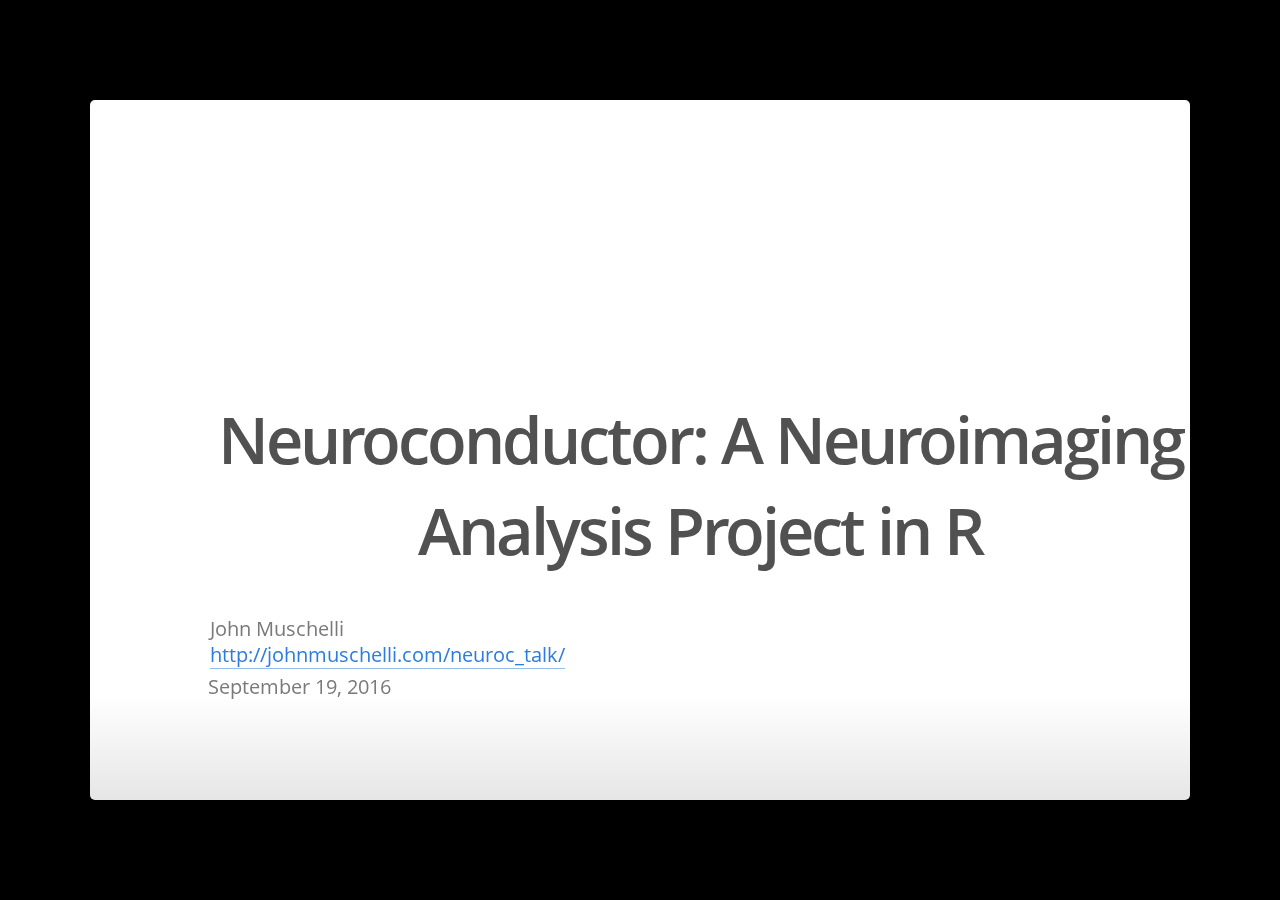
<file: index.html>
<!DOCTYPE html>
<html>
<head>
  <title>Neuroconductor: A Neuroimaging Analysis Project in R</title>

  <meta charset="utf-8">
  <meta http-equiv="Content-Type" content="text/html; charset=utf-8" />
  <meta http-equiv="X-UA-Compatible" content="chrome=1">
  <meta name="generator" content="pandoc" />



  <meta name="date" content="2016-09-19" />

  <meta name="viewport" content="width=device-width, initial-scale=1">
  <meta name="apple-mobile-web-app-capable" content="yes">

  <link rel="stylesheet" media="all" href="index_files/ioslides-13.5.1/fonts/fonts.css">

  <link rel="stylesheet" media="all" href="index_files/ioslides-13.5.1/theme/css/default.css">
  <link rel="stylesheet" media="only screen and (max-device-width: 480px)" href="index_files/ioslides-13.5.1/theme/css/phone.css">

  <base target="_blank">

  <script type="text/javascript">
    var SLIDE_CONFIG = {
      // Slide settings
      settings: {
                title: 'Neuroconductor: A Neuroimaging Analysis Project in R',
                        useBuilds: true,
        usePrettify: true,
        enableSlideAreas: true,
        enableTouch: true,
                      },

      // Author information
      presenters: [
            {
        name:  'John Muschelli <br/> <a href="http://johnmuschelli.com/neuroc_talk/" class="uri">http://johnmuschelli.com/neuroc_talk/</a>' ,
        company: '',
        gplus: '',
        twitter: '',
        www: '',
        github: ''
      },
            ]
    };
  </script>

  <style type="text/css">

    b, strong {
      font-weight: bold;
    }

    em {
      font-style: italic;
    }

    slides > slide {
      -webkit-transition: all 0.4s ease-in-out;
      -moz-transition: all 0.4s ease-in-out;
      -o-transition: all 0.4s ease-in-out;
      transition: all 0.4s ease-in-out;
    }

    .auto-fadein {
      -webkit-transition: opacity 0.6s ease-in;
      -webkit-transition-delay: 0.4s;
      -moz-transition: opacity 0.6s ease-in 0.4s;
      -o-transition: opacity 0.6s ease-in 0.4s;
      transition: opacity 0.6s ease-in 0.4s;
      opacity: 0;
    }

  </style>

  <link rel="stylesheet" href="neuroconductor.css" type="text/css" />

  <script src="index_files/htmlwidgets-0.7/htmlwidgets.js"></script>
  <script src="index_files/jquery-1.12.4/jquery.min.js"></script>
  <script src="index_files/datatables-binding-0.2/datatables.js"></script>
  <link href="index_files/dt-core-1.10.12/css/jquery.dataTables.min.css" rel="stylesheet" />
  <link href="index_files/dt-core-1.10.12/css/jquery.dataTables.extra.css" rel="stylesheet" />
  <script src="index_files/dt-core-1.10.12/js/jquery.dataTables.min.js"></script>
</head>

<body style="opacity: 0">

<slides class="layout-widescreen">

  <slide class="title-slide segue nobackground">
        <!-- The content of this hgroup is replaced programmatically through the slide_config.json. -->
    <hgroup class="auto-fadein">
      <h1 data-config-title><!-- populated from slide_config.json --></h1>
      <h2 data-config-subtitle><!-- populated from slide_config.json --></h2>
      <p data-config-presenter><!-- populated from slide_config.json --></p>
            <p style="margin-top: 6px; margin-left: -2px;">September 19, 2016</p>
          </hgroup>
  </slide>

<slide class=''><hgroup><h2>Stroke Segmentation in CT Scans</h2></hgroup><article  id="stroke-segmentation-in-ct-scans">

<div class="container">
<div class="left-half">
<img src="figures/Original_Image.png" style="width:100%;  display: block; margin: auto;" alt="Brain Image"></div>

<div class="right-half">
<p><img src="figures/SS_Image_PrePredict_ROI_Mask.png" style="width:100%;  display: block; margin: auto;" alt="Hemorrhage img"></p></div></div>

</article></slide><slide class=''><hgroup><h2>Shiny Application <img src="figures/Shiny_prediction.png" style="width:105%; display: block; margin: auto;" alt="shiny orig"></h2></hgroup><article  id="shiny-application">

</article></slide><slide class=''><hgroup><h2><img src="figures/Imaging_Pipeline_Flowchart_box.png" style="width:50%; display: block; margin: auto;" alt="flow"></h2></hgroup><article  id="section">

</article></slide><slide class=''><hgroup><h2><img src="figures/Imaging_Pipeline_Flowchart_matlab.png" style="width:50%; display: block; margin: auto;" alt="flow"></h2></hgroup><article  id="section-1">

</article></slide><slide class=''><hgroup><h2>(A Lot of) Software Choices for fMRI Analysis</h2></hgroup><article  id="a-lot-of-software-choices-for-fmri-analysis">

<p><img src="figures/carp_2012_figure_full.jpg" style="width:650px; display: block; margin: auto;" alt="flow"></p>

<!-- ![](figures/carp_2012_figure_full.jpg) -->

<p>From Carp, Joshua. &quot;The secret lives of experiments: methods reporting in the fMRI literature.&quot; Neuroimage 63.1 (2012): 289-300.</p>

</article></slide><slide class=''><hgroup><h2>Number of Downloads (My CRAN packages)</h2></hgroup><article  id="number-of-downloads-my-cran-packages">

<p>From the <code>cranlogs</code> R package:</p>

<div id="htmlwidget-4532e58b925a788facf3" style="width:100%;height:auto;" class="datatables html-widget"></div>
<script type="application/json" data-for="htmlwidget-4532e58b925a788facf3">{"x":{"filter":"none","data":[["fslr","brainR","freesurfer","matlabr","papayar","WhiteStripe","spm12r","oasis"],[8549,8638,49,2970,517,4755,1641,1307],[121,38,36,33,33,19,18,15]],"container":"<table class=\"display\">\n  <thead>\n    <tr>\n      <th>Package\u003c/th>\n      <th>All Time\u003c/th>\n      <th>Last Week\u003c/th>\n    \u003c/tr>\n  \u003c/thead>\n\u003c/table>","options":{"dom":"t","autoWidth":true,"columnDefs":[{"className":"dt-center","targets":0},{"className":"dt-right","targets":[1,2]}],"order":[],"orderClasses":false}},"evals":[],"jsHooks":[]}</script>

</article></slide><slide class=''><hgroup><h2>R Package Interfaces with Imaging Software</h2></hgroup><article  id="r-package-interfaces-with-imaging-software">

<p><img src="figures/carp_2012_figure_full_box.jpg" style="width:650px; display: block; margin: auto;" alt="flow"></p>

</article></slide><slide class='segue dark nobackground level1'><hgroup class = 'auto-fadein'><h2><img src="figures/Better_Neuron.png" style="width:10%; display: inline; margin: auto;" alt="flow"> Neuroconductor: <br> A Neuroimaging R Repository <br> Hosted on GitHub and <br>Checked by Travis CI</h2></hgroup><article  id="neuroconductor-a-neuroimaging-r-repository-hosted-on-github-and-checked-by-travis-ci">

</article></slide><slide class=''><hgroup><h2><img src="figures/Imaging_Pipeline_Flowchart_R.png" style="width:50%; display: block; margin: auto;" alt="flow"></h2></hgroup><article  id="section-2">

</article></slide><slide class=''><hgroup><h2>Neuroconductor Goals (Similar to BioC)</h2></hgroup><article  id="neuroconductor-goals-similar-to-bioc">

<div style="font-size: 24pt;">
<ol>
<li>Lower the bar to entry - just have to know R

<ul>
<li>more packages to <strong>interface</strong> with other programs</li>
</ul></li>
<li>All the things a repository has (checks/rules/<strong>stability</strong>)

<ul>
<li>additional checks with imaging software installed (e.g. examples)</li>
</ul></li>
<li><strong>Data</strong> packages to test packages with real data (images can be big)</li>
<li>Detailed <strong>vignettes/tutorials</strong> on how to actually perform an analysis</li>
<li>Image analyses use all the &quot;things R has to offer&quot; (packaging system/<strong>reproducibility</strong>/etc.)</li>
</ol></div>

</article></slide><slide class=''><hgroup><h2>Under Development R Packages</h2></hgroup><article  id="under-development-r-packages">

<ol>
<li>nitrc - download data from the <strong>NITRC repository</strong></li>
<li>MNITemplate\(^*\) - data of a population-level &quot;template&quot; image</li>
<li>EveTemplate\(^*\) - data of a different template image</li>
<li>kirby21 - data package with 2 subjects, 2 visits with multimodal imaging</li>
<li>rcamino - interface to analyze DTI data</li>
<li>msseg - MS lesion segmentation</li>
<li>extrantsr - pipelines for structural imaging analysis</li>
</ol>

<p>Not started yet</p>

<ol>
<li>hcp - interface with Human Connectome Project</li>
<li>afnir - R port of AFNI software (No. 2 on the chart)</li>
</ol>

<p>\(^*\) - working with Jean-Philippe Fortin on these</p>

</article></slide><slide class=''><hgroup><h2>Neuroconductor <img src="figures/Better_Neuron.png" style="width:10%; display: inline; margin: auto;" alt="flow"></h2></hgroup><article  id="neuroconductor">

<p>Hopeful Solutions</p>

<ol>
<li>Help improve reproducibility in imaging</li>
<li>Standardize the syntax / R objects for imaging a bit (I&#39;m realistic)</li>
<li>Easily-accessible content</li>
</ol>

<p>Problems</p>

<ol>
<li>More control over the workflow = more work (<strong>for us</strong>!)</li>
<li>Users need external software (versions/installation)</li>
<li>No control over external software</li>
<li>Need the content (buy-in from the community)</li>
</ol>

</article></slide><slide class='segue dark nobackground level1'><hgroup class = 'auto-fadein'><h2>Thanks</h2></hgroup><article  id="thanks">

</article></slide><slide class=''><hgroup><h2>Current R Capabilities in Imaging</h2></hgroup><article  id="current-r-capabilities-in-imaging">

<div class="columns-2">
<ol>
<li><strong>Image I/O</strong></li>
<li><strong>Plotting</strong></li>
<li>Image registration (linear/non-linear)</li>
<li><strong>Image smoothing</strong></li>
<li><strong>Tissue-class segmentation (white/gray/CSF)</strong></li>
<li>Inhomogeneity correction</li>
<li><p><strong>Intensity normalization</strong></p></li>
<li>Temporal filtering</li>
<li>Large linear models</li>
<li>Analysis of fMRI task data</li>
<li><p>Diffusion tensor models</p></li>
</ol></div></article></slide>


  <slide class="backdrop"></slide>

</slides>

<script src="index_files/ioslides-13.5.1/js/modernizr.custom.45394.js"></script>
<script src="index_files/ioslides-13.5.1/js/prettify/prettify.js"></script>
<script src="index_files/ioslides-13.5.1/js/prettify/lang-r.js"></script>
<script src="index_files/ioslides-13.5.1/js/prettify/lang-yaml.js"></script>
<script src="index_files/ioslides-13.5.1/js/hammer.js"></script>
<script src="index_files/ioslides-13.5.1/js/slide-controller.js"></script>
<script src="index_files/ioslides-13.5.1/js/slide-deck.js"></script>

<!-- dynamically load mathjax for compatibility with self-contained -->
<script>
  (function () {
    var script = document.createElement("script");
    script.type = "text/javascript";
    script.src  = "index_files/mathjax-local/MathJax.js?config=TeX-AMS-MML_HTMLorMML";
    document.getElementsByTagName("head")[0].appendChild(script);
  })();
</script>

<!-- map slide visiblity events into shiny -->
<script>
  (function() {
    if (window.jQuery) {
       window.jQuery(document).on('slideleave', function(e) {
         window.jQuery(e.target).trigger('hidden');
      });
       window.jQuery(document).on('slideenter', function(e) {
         window.jQuery(e.target).trigger('shown');
      });
    }
  })();
</script>

</body>
</html>
</file>
<file: index_files/ioslides-13.5.1/fonts/fonts.css>
@font-face {
  font-family: 'Open Sans';
  font-style: normal;
  font-weight: 400;
  src: url(OpenSans.ttf) format('truetype');
}
@font-face {
  font-family: 'Open Sans';
  font-style: normal;
  font-weight: 600;
  src: url(OpenSansSemibold.ttf) format('truetype');
}
@font-face {
  font-family: 'Open Sans';
  font-style: italic;
  font-weight: 400;
  src: url(OpenSansItalic.ttf) format('truetype');
}
@font-face {
  font-family: 'Open Sans';
  font-style: italic;
  font-weight: 600;
  src: url(OpenSansSemiboldItalic.ttf) format('truetype');
}
@font-face {
  font-family: 'Source Code Pro';
  font-style: normal;
  font-weight: 400;
  src: url(SourceCodePro.ttf) format('truetype');
}
</file>
<file: index_files/ioslides-13.5.1/theme/css/phone.css>
slides>slide{-webkit-transition:none !important;-webkit-transition:none !important;-moz-transition:none !important;-o-transition:none !important;transition:none !important}
</file>
<file: neuroconductor.css>
#container {
    height:100px;
    line-height:100px;
}

#container img {
    vertical-align:text-top;
    max-height:100%;
}

slides > slide.nb2:after {
  font-size: 12pt;
  content: '';
  position: absolute;
  bottom: 20px;
  right: 60px;
  line-height: 1.9;
}

#margins > p { 
  margin-top: -150px; 
}


#nextsteps {
   content: "";
}

table.rmdtable tr, table.rmdtable td {
    padding-top: 0em;
    padding-bottom: 0em;
    font-size: 24px;

}

#botval { position: relative; }
#botval-content { position: absolute; bottom: 15%; left: 0; }

/*slides > slide {
  font-size: 26px;
}*/

strong { 
    font-weight: bolder;
    color: black;
}

p { 
    color: black;
}

li {
  color: black;
}

#wrap {
   width:100%;
   margin:0 auto;
}
#left_col {
   float:left;
   width:60%;
}
#right_col {
   float:right;
   width:35%;
}


#left_col2 {
   color: black;
   float:left;
   width:35%;
}
#right_col2 {
   float:right;
   width:60%;
}


.helper {
    display: inline-block;
    height: 100%;
    vertical-align: middle;
}


.title-slide hgroup h1 {
  text-align: center;
}

h2 {
  text-align: center;
}

/*
.title-slide hgroup h2 {
  text-align: center;
}
*/

.source {
  text-align: center;
}


.centerer {
  text-align: center;
}

.column-left{ 
  float: left; width: 33%; 
}
.column-right{ 
  float: right; width: 33%; 
}
.column-center{ 
  display: inline-block; width: 33%; 
}


.left-half{ 
  float: left; width: 48%; 
}
.right-half{ 
  float: right; width: 48%; 
}

.left-half2{ 
  float: left; width: 32%; 
}
.right-half2{ 
  float: right; width: 65%; 
}


div {
  color: black;
}


.logoslide img {
  width: 400px;
  height: 10px;
}

.gdbar img {
  width: 200px !important;
  height: 100px !important;
}


slides > slide:not(.nobackground):before {
      width: 140px;
      height: 70px;
      
      left: 850px;
      bottom: 0px;

      background-size: 140px 70px;
      
      /*
      */
      /*
      background: url($logo$) ;
      */
    }


a {
	word-wrap: break-word;
}
</file>
<file: index_files/ioslides-13.5.1/theme/css/default.css>
@charset "UTF-8";
/* line 17, ../../../../../../Library/Ruby/Gems/1.8/gems/compass-0.12.2/frameworks/compass/stylesheets/compass/reset/_utilities.scss */
html, body, div, span, applet, object, iframe,
h1, h2, h3, h4, h5, h6, p, blockquote, pre,
a, abbr, acronym, address, big, cite, code,
del, dfn, em, img, ins, kbd, q, s, samp,
small, strike, strong, tt, var,
b, u, i, center,
dl, dt, dd, ol, ul, li,
fieldset, form, label, legend,
table, caption, tbody, tfoot, thead, tr, th, td,
article, aside, canvas, details, embed,
figure, figcaption, footer, header, hgroup,
menu, nav, output, ruby, section, summary,
time, mark, audio, video {
  margin: 0;
  padding: 0;
  border: 0;
  font: inherit;
  font-size: 100%;
  vertical-align: baseline;
}

/* line 22, ../../../../../../Library/Ruby/Gems/1.8/gems/compass-0.12.2/frameworks/compass/stylesheets/compass/reset/_utilities.scss */
html {
  line-height: 1.2;
}

/* line 24, ../../../../../../Library/Ruby/Gems/1.8/gems/compass-0.12.2/frameworks/compass/stylesheets/compass/reset/_utilities.scss */
ul {
  list-style: none;
}

/* line 26, ../../../../../../Library/Ruby/Gems/1.8/gems/compass-0.12.2/frameworks/compass/stylesheets/compass/reset/_utilities.scss */
table {
  border-collapse: collapse;
  border-spacing: 0;
}

/* line 28, ../../../../../../Library/Ruby/Gems/1.8/gems/compass-0.12.2/frameworks/compass/stylesheets/compass/reset/_utilities.scss */
caption, th, td {
  font-weight: normal;
  vertical-align: middle;
}

/* line 30, ../../../../../../Library/Ruby/Gems/1.8/gems/compass-0.12.2/frameworks/compass/stylesheets/compass/reset/_utilities.scss */
q, blockquote {
  quotes: none;
}
/* line 103, ../../../../../../Library/Ruby/Gems/1.8/gems/compass-0.12.2/frameworks/compass/stylesheets/compass/reset/_utilities.scss */
q:before, q:after, blockquote:before, blockquote:after {
  content: "";
  content: none;
}

/* line 32, ../../../../../../Library/Ruby/Gems/1.8/gems/compass-0.12.2/frameworks/compass/stylesheets/compass/reset/_utilities.scss */
a img {
  border: none;
}

/* line 116, ../../../../../../Library/Ruby/Gems/1.8/gems/compass-0.12.2/frameworks/compass/stylesheets/compass/reset/_utilities.scss */
article, aside, details, figcaption, figure, footer, header, hgroup, menu, nav, section, summary {
  display: block;
}

/**
 * Base SlideDeck Styles
 */
/* line 52, ../scss/_base.scss */
html {
  height: 100%;
  overflow: hidden;
}

/* line 57, ../scss/_base.scss */
body {
  margin: 0;
  padding: 0;
  opacity: 0;
  height: 100%;
  min-height: 740px;
  width: 100%;
  overflow: hidden;
  color: #fff;
  -webkit-font-smoothing: antialiased;
  -moz-font-smoothing: antialiased;
  -ms-font-smoothing: antialiased;
  -o-font-smoothing: antialiased;
  -webkit-transition: opacity 250ms ease-in;
  -webkit-transition-delay: 100ms;
  -moz-transition: opacity 250ms ease-in 100ms;
  -o-transition: opacity 250ms ease-in 100ms;
  transition: opacity 250ms ease-in 100ms;
}
/* line 73, ../scss/_base.scss */
body.loaded {
  opacity: 1 !important;
}

/* line 78, ../scss/_base.scss */
input, button {
  vertical-align: middle;
}

/* line 82, ../scss/_base.scss */
slides > slide[hidden] {
  display: none !important;
}

/* line 86, ../scss/_base.scss */
slides {
  width: 100%;
  height: 100%;
  position: absolute;
  left: 0;
  top: 0;
  -webkit-transform: translate3d(0, 0, 0);
  -moz-transform: translate3d(0, 0, 0);
  -ms-transform: translate3d(0, 0, 0);
  -o-transform: translate3d(0, 0, 0);
  transform: translate3d(0, 0, 0);
  -webkit-perspective: 1000;
  -moz-perspective: 1000;
  -ms-perspective: 1000;
  -o-perspective: 1000;
  perspective: 1000;
  -webkit-transform-style: preserve-3d;
  -moz-transform-style: preserve-3d;
  -ms-transform-style: preserve-3d;
  -o-transform-style: preserve-3d;
  transform-style: preserve-3d;
  -webkit-transition: opacity 250ms ease-in;
  -webkit-transition-delay: 100ms;
  -moz-transition: opacity 250ms ease-in 100ms;
  -o-transition: opacity 250ms ease-in 100ms;
  transition: opacity 250ms ease-in 100ms;
}

/* line 98, ../scss/_base.scss */
slides > slide {
  display: block;
  position: absolute;
  overflow: hidden;
  left: 50%;
  top: 50%;
  -webkit-box-sizing: border-box;
  -moz-box-sizing: border-box;
  box-sizing: border-box;
}

/* Slide styles */
/*article.fill iframe {
  position: absolute;
  left: 0;
  top: 0;
  width: 100%;
  height: 100%;

  border: 0;
  margin: 0;

  @include border-radius(10px);

  z-index: -1;
}

slide.fill {
  background-repeat: no-repeat;
  @include background-size(cover);
}

slide.fill img {
  position: absolute;
  left: 0;
  top: 0;
  min-width: 100%;
  min-height: 100%;

  z-index: -1;
}
*/
/**
 * Theme Styles
 */
/* line 22, ../scss/default.scss */
::selection {
  color: white;
  background-color: #ffd14d;
  text-shadow: none;
}

/* line 28, ../scss/default.scss */
::-webkit-scrollbar {
  height: 16px;
  overflow: visible;
  width: 16px;
}

/* line 33, ../scss/default.scss */
::-webkit-scrollbar-thumb {
  background-color: rgba(0, 0, 0, 0.1);
  background-clip: padding-box;
  border: solid transparent;
  min-height: 28px;
  padding: 100px 0 0;
  -webkit-box-shadow: inset 1px 1px 0 rgba(0, 0, 0, 0.1), inset 0 -1px 0 rgba(0, 0, 0, 0.07);
  -moz-box-shadow: inset 1px 1px 0 rgba(0, 0, 0, 0.1), inset 0 -1px 0 rgba(0, 0, 0, 0.07);
  box-shadow: inset 1px 1px 0 rgba(0, 0, 0, 0.1), inset 0 -1px 0 rgba(0, 0, 0, 0.07);
  border-width: 1px 1px 1px 6px;
}

/* line 42, ../scss/default.scss */
::-webkit-scrollbar-thumb:hover {
  background-color: rgba(0, 0, 0, 0.5);
}

/* line 45, ../scss/default.scss */
::-webkit-scrollbar-button {
  height: 0;
  width: 0;
}

/* line 49, ../scss/default.scss */
::-webkit-scrollbar-track {
  background-clip: padding-box;
  border: solid transparent;
  border-width: 0 0 0 4px;
}

/* line 54, ../scss/default.scss */
::-webkit-scrollbar-corner {
  background: transparent;
}

/* line 58, ../scss/default.scss */
body {
  background: black;
}

/* line 62, ../scss/default.scss */
slides > slide {
  display: none;
  font-family: 'Open Sans', Arial, sans-serif;
  font-size: 26px;
  color: #797979;
  width: 900px;
  height: 700px;
  margin-left: -450px;
  margin-top: -350px;
  padding: 40px 60px;
  -webkit-border-radius: 5px;
  -moz-border-radius: 5px;
  -ms-border-radius: 5px;
  -o-border-radius: 5px;
  border-radius: 5px;
  -webkit-transition: all 0.6s ease-in-out;
  -moz-transition: all 0.6s ease-in-out;
  -o-transition: all 0.6s ease-in-out;
  transition: all 0.6s ease-in-out;
}
/* line 83, ../scss/default.scss */
slides > slide.far-past {
  display: none;
}
/* line 90, ../scss/default.scss */
slides > slide.past {
  display: block;
  opacity: 0;
}
/* line 97, ../scss/default.scss */
slides > slide.current {
  display: block;
  opacity: 1;
}
/* line 103, ../scss/default.scss */
slides > slide.current .auto-fadein {
  opacity: 1;
}
/* line 107, ../scss/default.scss */
slides > slide.current .gdbar {
  -webkit-background-size: 100% 100%;
  -moz-background-size: 100% 100%;
  -o-background-size: 100% 100%;
  background-size: 100% 100%;
}
/* line 112, ../scss/default.scss */
slides > slide.next {
  display: block;
  opacity: 0;
  pointer-events: none;
}
/* line 120, ../scss/default.scss */
slides > slide.far-next {
  display: none;
}
/* line 127, ../scss/default.scss */
slides > slide.dark {
  background: #515151 !important;
}

/* line 147, ../scss/default.scss */
slides > slide:not(.nobackground):after {
  font-size: 12pt;
  content: attr(data-slide-num) "/" attr(data-total-slides);
  position: absolute;
  bottom: 20px;
  right: 60px;
  line-height: 1.9;
}
/* line 158, ../scss/default.scss */
slides > slide.title-slide:after {
  content: '';
  position: absolute;
  bottom: 40px;
  right: 40px;
  width: 100%;
  height: 60px;
}
/* line 170, ../scss/default.scss */
slides > slide.backdrop {
  z-index: -10;
  display: block !important;
  background: -webkit-gradient(linear, 50% 0%, 50% 100%, color-stop(0%, #ffffff), color-stop(85%, #ffffff), color-stop(100%, #e6e6e6));
  background: -webkit-linear-gradient(#ffffff, #ffffff 85%, #e6e6e6);
  background: -moz-linear-gradient(#ffffff, #ffffff 85%, #e6e6e6);
  background: -o-linear-gradient(#ffffff, #ffffff 85%, #e6e6e6);
  background: linear-gradient(#ffffff, #ffffff 85%, #e6e6e6);
  background-color: white;
}
/* line 175, ../scss/default.scss */
slides > slide.backdrop:after, slides > slide.backdrop:before {
  display: none;
}
/* line 180, ../scss/default.scss */
slides > slide > hgroup + article {
  margin-top: 45px;
}
/* line 184, ../scss/default.scss */
slides > slide > hgroup + article.flexbox.vcenter, slides > slide > hgroup + article.flexbox.vleft, slides > slide > hgroup + article.flexbox.vright {
  height: 80%;
}
/* line 189, ../scss/default.scss */
slides > slide > hgroup + article p {
  margin-bottom: 1em;
}
/* line 194, ../scss/default.scss */
slides > slide > article:only-child {
  height: 100%;
}
/* line 197, ../scss/default.scss */
slides > slide > article:only-child > iframe {
  height: 95%;
}

/* line 203, ../scss/default.scss */
slides.layout-faux-widescreen > slide {
  padding: 40px 160px;
}

/* line 212, ../scss/default.scss */
slides.layout-widescreen > slide,
slides.layout-faux-widescreen > slide {
  margin-left: -550px;
  width: 1100px;
}
/* line 217, ../scss/default.scss */
slides.layout-widescreen > slide.far-past,
slides.layout-faux-widescreen > slide.far-past {
  display: block;
  display: none;
  -webkit-transform: translate(-2260px);
  -moz-transform: translate(-2260px);
  -ms-transform: translate(-2260px);
  -o-transform: translate(-2260px);
  transform: translate(-2260px);
  -webkit-transform: translate3d(-2260px, 0, 0);
  -moz-transform: translate3d(-2260px, 0, 0);
  -ms-transform: translate3d(-2260px, 0, 0);
  -o-transform: translate3d(-2260px, 0, 0);
  transform: translate3d(-2260px, 0, 0);
}
/* line 224, ../scss/default.scss */
slides.layout-widescreen > slide.past,
slides.layout-faux-widescreen > slide.past {
  display: block;
  opacity: 0;
}
/* line 231, ../scss/default.scss */
slides.layout-widescreen > slide.current,
slides.layout-faux-widescreen > slide.current {
  display: block;
  opacity: 1;
}
/* line 238, ../scss/default.scss */
slides.layout-widescreen > slide.next,
slides.layout-faux-widescreen > slide.next {
  display: block;
  opacity: 0;
  pointer-events: none;
}
/* line 246, ../scss/default.scss */
slides.layout-widescreen > slide.far-next,
slides.layout-faux-widescreen > slide.far-next {
  display: block;
  display: none;
  -webkit-transform: translate(2260px);
  -moz-transform: translate(2260px);
  -ms-transform: translate(2260px);
  -o-transform: translate(2260px);
  transform: translate(2260px);
  -webkit-transform: translate3d(2260px, 0, 0);
  -moz-transform: translate3d(2260px, 0, 0);
  -ms-transform: translate3d(2260px, 0, 0);
  -o-transform: translate3d(2260px, 0, 0);
  transform: translate3d(2260px, 0, 0);
}
/* line 253, ../scss/default.scss */
slides.layout-widescreen #prev-slide-area,
slides.layout-faux-widescreen #prev-slide-area {
  margin-left: -650px;
}
/* line 257, ../scss/default.scss */
slides.layout-widescreen #next-slide-area,
slides.layout-faux-widescreen #next-slide-area {
  margin-left: 550px;
}

/* line 262, ../scss/default.scss */
b {
  font-weight: 600;
}

/* line 266, ../scss/default.scss */
a {
  color: #2a7cdf;
  text-decoration: none;
  border-bottom: 1px solid rgba(42, 124, 223, 0.5);
}
/* line 271, ../scss/default.scss */
a:hover {
  color: black !important;
}

/* line 276, ../scss/default.scss */
h1, h2, h3 {
  font-weight: 600;
}

/* line 280, ../scss/default.scss */
h2 {
  font-size: 45px;
  line-height: 65px;
  letter-spacing: -2px;
  color: #515151;
}

/* line 287, ../scss/default.scss */
h3 {
  font-size: 30px;
  letter-spacing: -1px;
  line-height: 2;
  font-weight: inherit;
  color: #797979;
}

/* line 295, ../scss/default.scss */
ol, ul {
  margin-left: 1.2em;
  margin-bottom: 1em;
  position: relative;
}

ol {
  margin-left: 1.4em;
}

/* line 300, ../scss/default.scss */
ol li,
ul li {
  margin-bottom: 0.5em;
}
/* line 303, ../scss/default.scss */
ul li ul {
  margin-left: 2em;
  margin-bottom: 0;
}
/* line 307, ../scss/default.scss */
ul li ul li:before {
  content: '-';
  font-weight: 600;
}
/* line 314, ../scss/default.scss */
ul > li:before {
  content: '\00B7';
  margin-left: -1em;
  position: absolute;
  font-weight: 600;
}
/* line 321, ../scss/default.scss */
ul ul,
ol ul {
  margin-top: .5em;
}

ol ul,
ol ol {
  margin-top: .5em;
}

/* line 328, ../scss/default.scss */
.highlight-code slide.current pre > * {
  opacity: 0.25;
  -webkit-transition: opacity 0.5s ease-in;
  -moz-transition: opacity 0.5s ease-in;
  -o-transition: opacity 0.5s ease-in;
  transition: opacity 0.5s ease-in;
}
/* line 332, ../scss/default.scss */
.highlight-code slide.current b {
  opacity: 1;
}

/* line 337, ../scss/default.scss */
pre {
  font-family: 'Source Code Pro', 'Courier New', monospace;
  font-size: 20px;
  line-height: 28px;
  padding: 10px 0 10px 60px;
  letter-spacing: -1px;
  margin-bottom: 20px;
  width: 106%;
  left: -60px;
  position: relative;
  -webkit-box-sizing: border-box;
  -moz-box-sizing: border-box;
  box-sizing: border-box;
  /*overflow: hidden;*/
}

.prettyprint {
  background-color: #e6e6e6;
}

/* line 351, ../scss/default.scss */
pre[data-lang]:after {
  content: attr(data-lang);
  background-color: darkgrey;
  right: 0;
  top: 0;
  position: absolute;
  font-size: 16pt;
  color: white;
  padding: 2px 25px;
  text-transform: uppercase;
}

/* line 364, ../scss/default.scss */
pre[data-lang="go"] {
  color: #333;
}

/* line 368, ../scss/default.scss */
code {
  font-size: 95%;
  font-family: 'Source Code Pro', 'Courier New', monospace;
  color: black;
}

/* line 374, ../scss/default.scss */
iframe {
  width: 100%;
  height: 510px;
  background: white;
  border: 1px solid #e6e6e6;
  -webkit-box-sizing: border-box;
  -moz-box-sizing: border-box;
  box-sizing: border-box;
}

/* line 382, ../scss/default.scss */
dt {
  font-weight: bold;
}

/* line 386, ../scss/default.scss */
button {
  display: inline-block;
  background: -webkit-gradient(linear, 50% 0%, 50% 100%, color-stop(40%, #f9f9f9), color-stop(70%, #e3e3e3));
  background: -webkit-linear-gradient(#f9f9f9 40%, #e3e3e3 70%);
  background: -moz-linear-gradient(#f9f9f9 40%, #e3e3e3 70%);
  background: -o-linear-gradient(#f9f9f9 40%, #e3e3e3 70%);
  background: linear-gradient(#f9f9f9 40%, #e3e3e3 70%);
  border: 1px solid darkgrey;
  -webkit-border-radius: 3px;
  -moz-border-radius: 3px;
  -ms-border-radius: 3px;
  -o-border-radius: 3px;
  border-radius: 3px;
  padding: 5px 8px;
  outline: none;
  white-space: nowrap;
  -webkit-user-select: none;
  -moz-user-select: none;
  user-select: none;
  cursor: pointer;
  text-shadow: 1px 1px white;
  font-size: 10pt;
}

/* line 400, ../scss/default.scss */
button:not(:disabled):hover {
  border-color: #515151;
}

/* line 404, ../scss/default.scss */
button:not(:disabled):active {
  background: -webkit-gradient(linear, 50% 0%, 50% 100%, color-stop(40%, #e3e3e3), color-stop(70%, #f9f9f9));
  background: -webkit-linear-gradient(#e3e3e3 40%, #f9f9f9 70%);
  background: -moz-linear-gradient(#e3e3e3 40%, #f9f9f9 70%);
  background: -o-linear-gradient(#e3e3e3 40%, #f9f9f9 70%);
  background: linear-gradient(#e3e3e3 40%, #f9f9f9 70%);
}

/* line 408, ../scss/default.scss */
:disabled {
  color: darkgrey;
}

/* line 412, ../scss/default.scss */
.blue {
  color: #4387fd;
}

/* line 415, ../scss/default.scss */
.blue2 {
  color: #3c8ef3;
}

/* line 418, ../scss/default.scss */
.blue3 {
  color: #2a7cdf;
}

/* line 421, ../scss/default.scss */
.yellow {
  color: #ffd14d;
}

/* line 424, ../scss/default.scss */
.yellow2 {
  color: #f9cc46;
}

/* line 427, ../scss/default.scss */
.yellow3 {
  color: #f6c000;
}

/* line 430, ../scss/default.scss */
.green {
  color: #0da861;
}

/* line 433, ../scss/default.scss */
.green2 {
  color: #00a86d;
}

/* line 436, ../scss/default.scss */
.green3 {
  color: #009f5d;
}

/* line 439, ../scss/default.scss */
.red {
  color: #f44a3f;
}

/* line 442, ../scss/default.scss */
.red2 {
  color: #e0543e;
}

/* line 445, ../scss/default.scss */
.red3 {
  color: #d94d3a;
}

/* line 448, ../scss/default.scss */
.gray {
  color: #e6e6e6;
}

/* line 451, ../scss/default.scss */
.gray2 {
  color: darkgrey;
}

/* line 454, ../scss/default.scss */
.gray3 {
  color: #797979;
}

/* line 457, ../scss/default.scss */
.gray4 {
  color: #515151;
}

/* line 461, ../scss/default.scss */
.white {
  color: white !important;
}

/* line 464, ../scss/default.scss */
.black {
  color: black !important;
}

/* line 468, ../scss/default.scss */
.columns-2 {
  -webkit-column-count: 2;
  -moz-column-count: 2;
  -ms-column-count: 2;
  -o-column-count: 2;
  column-count: 2;
}

/* workaround for Safari 8 render bug with lists in columns */
.columns-2 ul, .columns-2 ol {
  -webkit-transform: translate3d(0, 0, 0);
}

/* line 472, ../scss/default.scss */
table.rmdtable {
  width: 100%;
  border-collapse: -moz-initial;
  border-collapse: initial;
  border-spacing: 2px;
  border-bottom: 1px solid #797979;
}
/* line 479, ../scss/default.scss */
table.rmdtable tr > td:first-child, table th {
  font-weight: 600;
  color: #515151;
}
/* line 484, ../scss/default.scss */
table.rmdtable tr:nth-child(odd) {
  background-color: #e6e6e6;
}
/* line 488, ../scss/default.scss */
table.rmdtable th {
  color: white;
  font-size: 18px;
  background: -webkit-gradient(linear, 50% 0%, 50% 100%, color-stop(40%, #4387fd), color-stop(80%, #2a7cdf)) no-repeat;
  background: -webkit-linear-gradient(top, #4387fd 40%, #2a7cdf 80%) no-repeat;
  background: -moz-linear-gradient(top, #4387fd 40%, #2a7cdf 80%) no-repeat;
  background: -o-linear-gradient(top, #4387fd 40%, #2a7cdf 80%) no-repeat;
  background: linear-gradient(top, #4387fd 40%, #2a7cdf 80%) no-repeat;
}
/* line 494, ../scss/default.scss */
table.rmdtable td, table th {
  font-size: 18px;
  padding: 1em 0.5em;
}
/* line 499, ../scss/default.scss */
table.rmdtable td.highlight {
  color: #515151;
  background: -webkit-gradient(linear, 50% 0%, 50% 100%, color-stop(40%, #ffd14d), color-stop(80%, #f6c000)) no-repeat;
  background: -webkit-linear-gradient(top, #ffd14d 40%, #f6c000 80%) no-repeat;
  background: -moz-linear-gradient(top, #ffd14d 40%, #f6c000 80%) no-repeat;
  background: -o-linear-gradient(top, #ffd14d 40%, #f6c000 80%) no-repeat;
  background: linear-gradient(top, #ffd14d 40%, #f6c000 80%) no-repeat;
}
/* line 504, ../scss/default.scss */
table.rmdtable.rows {
  border-bottom: none;
  border-right: 1px solid #797979;
}

/* line 510, ../scss/default.scss */
q {
  font-size: 45px;
  line-height: 72px;
}
/* line 514, ../scss/default.scss */
q:before {
  content: '\201C';
  position: absolute;
  margin-left: -0.5em;
}
/* line 519, ../scss/default.scss */
q:after {
  content: '\201D';
  position: absolute;
  margin-left: 0.1em;
}

/* line 526, ../scss/default.scss */
slide.fill {
  background-repeat: no-repeat;
  -webkit-border-radius: 5px;
  -moz-border-radius: 5px;
  -ms-border-radius: 5px;
  -o-border-radius: 5px;
  border-radius: 5px;
  -webkit-background-size: cover;
  -moz-background-size: cover;
  -o-background-size: cover;
  background-size: cover;
}

/* Size variants */
/* line 535, ../scss/default.scss */
article.smaller p, article.smaller ul, article.smaller ol {
  font-size: 20px;
  line-height: 24px;
  letter-spacing: 0;
}
/* line 541, ../scss/default.scss */
article.smaller table td, article.smaller table th {
  font-size: 14px;
}
/* line 545, ../scss/default.scss */
article.smaller pre {
  font-size: 15px;
  line-height: 20px;
  letter-spacing: 0;
}
/* line 550, ../scss/default.scss */
article.smaller q {
  font-size: 40px;
  line-height: 48px;
}
/* line 554, ../scss/default.scss */
article.smaller q:before, article.smaller q:after {
  font-size: 60px;
}

/* Builds */
/* line 563, ../scss/default.scss */
.build > * {
  -webkit-transition: opacity 0.5s ease-in-out;
  -webkit-transition-delay: 0.2s;
  -moz-transition: opacity 0.5s ease-in-out 0.2s;
  -o-transition: opacity 0.5s ease-in-out 0.2s;
  transition: opacity 0.5s ease-in-out 0.2s;
}
/* line 567, ../scss/default.scss */
.build .to-build {
  opacity: 0;
}
/* line 571, ../scss/default.scss */
.build .build-fade {
  opacity: 0.3;
}
/* line 574, ../scss/default.scss */
.build .build-fade:hover {
  opacity: 1.0;
}

/* line 581, ../scss/default.scss */
.popup .next .build .to-build {
  opacity: 1;
}
/* line 585, ../scss/default.scss */
.popup .next .build .build-fade {
  opacity: 1;
}

/* Pretty print */
/* line 593, ../scss/default.scss */
.prettyprint .str,
.prettyprint .atv {
  /* a markup attribute value */
  color: #009f5d;
}

/* line 597, ../scss/default.scss */
.prettyprint .kwd,
.prettyprint .tag {
  /* a markup tag name */
  color: #0066cc;
}

/* line 600, ../scss/default.scss */
.prettyprint .com {
  /* a comment */
  color: #797979;
  font-style: italic;
}

/* line 604, ../scss/default.scss */
.prettyprint .lit {
  /* a literal value */
  color: #7f0000;
}

/* line 609, ../scss/default.scss */
.prettyprint .pun,
.prettyprint .opn,
.prettyprint .clo {
  color: #515151;
}

/* line 615, ../scss/default.scss */
.prettyprint .typ,
.prettyprint .atn,
.prettyprint .dec,
.prettyprint .var {
  /* a declaration; a variable name */
  color: #d94d3a;
}

/* line 618, ../scss/default.scss */
.prettyprint .pln {
  color: #515151;
}

/* line 622, ../scss/default.scss */
.note {
  position: absolute;
  z-index: 100;
  width: 100%;
  height: 100%;
  top: 0;
  left: 0;
  padding: 1em;
  background: rgba(0, 0, 0, 0.3);
  opacity: 0;
  pointer-events: none;
  display: -webkit-box !important;
  display: -moz-box !important;
  display: -ms-box !important;
  display: -o-box !important;
  display: box !important;
  -webkit-box-orient: vertical;
  -moz-box-orient: vertical;
  -ms-box-orient: vertical;
  box-orient: vertical;
  -webkit-box-align: center;
  -moz-box-align: center;
  -ms-box-align: center;
  box-align: center;
  -webkit-box-pack: center;
  -moz-box-pack: center;
  -ms-box-pack: center;
  box-pack: center;
  -webkit-border-radius: 5px;
  -moz-border-radius: 5px;
  -ms-border-radius: 5px;
  -o-border-radius: 5px;
  border-radius: 5px;
  -webkit-box-sizing: border-box;
  -moz-box-sizing: border-box;
  box-sizing: border-box;
  -webkit-transform: translateY(350px);
  -moz-transform: translateY(350px);
  -ms-transform: translateY(350px);
  -o-transform: translateY(350px);
  transform: translateY(350px);
  -webkit-transition: all 0.4s ease-in-out;
  -moz-transition: all 0.4s ease-in-out;
  -o-transition: all 0.4s ease-in-out;
  transition: all 0.4s ease-in-out;
}
/* line 640, ../scss/default.scss */
.note > section {
  background: #fff;
  -webkit-border-radius: 5px;
  -moz-border-radius: 5px;
  -ms-border-radius: 5px;
  -o-border-radius: 5px;
  border-radius: 5px;
  -webkit-box-shadow: 0 0 10px #797979;
  -moz-box-shadow: 0 0 10px #797979;
  box-shadow: 0 0 10px #797979;
  width: 60%;
  padding: 2em;
}

/* line 657, ../scss/default.scss */
.with-notes.popup slides.layout-widescreen slide.next,
.with-notes.popup slides.layout-faux-widescreen slide.next {
  -webkit-transform: translate3d(690px, 80px, 0) scale(0.35);
  -moz-transform: translate3d(690px, 80px, 0) scale(0.35);
  -ms-transform: translate3d(690px, 80px, 0) scale(0.35);
  -o-transform: translate3d(690px, 80px, 0) scale(0.35);
  transform: translate3d(690px, 80px, 0) scale(0.35);
}
/* line 660, ../scss/default.scss */
.with-notes.popup slides.layout-widescreen slide .note,
.with-notes.popup slides.layout-faux-widescreen slide .note {
  -webkit-transform: translate3d(300px, 800px, 0) scale(1.5);
  -moz-transform: translate3d(300px, 800px, 0) scale(1.5);
  -ms-transform: translate3d(300px, 800px, 0) scale(1.5);
  -o-transform: translate3d(300px, 800px, 0) scale(1.5);
  transform: translate3d(300px, 800px, 0) scale(1.5);
}
/* line 666, ../scss/default.scss */
.with-notes.popup slide {
  overflow: visible;
  background: white;
  -webkit-transition: none;
  -moz-transition: none;
  -o-transition: none;
  transition: none;
  pointer-events: none;
  -webkit-transform-origin: 0 0;
  -moz-transform-origin: 0 0;
  -ms-transform-origin: 0 0;
  -o-transform-origin: 0 0;
  transform-origin: 0 0;
}
/* line 673, ../scss/default.scss */
.with-notes.popup slide:not(.backdrop) {
  -webkit-transform: scale(0.6) translate3d(0.5em, 0.5em, 0);
  -moz-transform: scale(0.6) translate3d(0.5em, 0.5em, 0);
  -ms-transform: scale(0.6) translate3d(0.5em, 0.5em, 0);
  -o-transform: scale(0.6) translate3d(0.5em, 0.5em, 0);
  transform: scale(0.6) translate3d(0.5em, 0.5em, 0);
  -webkit-box-shadow: 0 0 10px #797979;
  -moz-box-shadow: 0 0 10px #797979;
  box-shadow: 0 0 10px #797979;
}
/* line 678, ../scss/default.scss */
.with-notes.popup slide.backdrop {
  background-image: -webkit-gradient(radial, 50% 50%, 0, 50% 50%, 600, color-stop(0%, #b1dfff), color-stop(100%, #4387fd));
  background-image: -webkit-radial-gradient(50% 50%, #b1dfff 0%, #4387fd 600px);
  background-image: -moz-radial-gradient(50% 50%, #b1dfff 0%, #4387fd 600px);
  background-image: -o-radial-gradient(50% 50%, #b1dfff 0%, #4387fd 600px);
  background-image: radial-gradient(50% 50%, #b1dfff 0%, #4387fd 600px);
}
/* line 684, ../scss/default.scss */
.with-notes.popup slide.next {
  -webkit-transform: translate3d(570px, 80px, 0) scale(0.35);
  -moz-transform: translate3d(570px, 80px, 0) scale(0.35);
  -ms-transform: translate3d(570px, 80px, 0) scale(0.35);
  -o-transform: translate3d(570px, 80px, 0) scale(0.35);
  transform: translate3d(570px, 80px, 0) scale(0.35);
  opacity: 1 !important;
}
/* line 688, ../scss/default.scss */
.with-notes.popup slide.next .note {
  display: none !important;
}
/* line 694, ../scss/default.scss */
.with-notes.popup .note {
  width: 109%;
  height: 260px;
  background: #e6e6e6;
  padding: 0;
  -webkit-box-shadow: 0 0 10px #797979;
  -moz-box-shadow: 0 0 10px #797979;
  box-shadow: 0 0 10px #797979;
  -webkit-transform: translate3d(250px, 800px, 0) scale(1.5);
  -moz-transform: translate3d(250px, 800px, 0) scale(1.5);
  -ms-transform: translate3d(250px, 800px, 0) scale(1.5);
  -o-transform: translate3d(250px, 800px, 0) scale(1.5);
  transform: translate3d(250px, 800px, 0) scale(1.5);
  -webkit-transition: opacity 400ms ease-in-out;
  -moz-transition: opacity 400ms ease-in-out;
  -o-transition: opacity 400ms ease-in-out;
  transition: opacity 400ms ease-in-out;
}
/* line 705, ../scss/default.scss */
.with-notes.popup .note > section {
  background: #fff;
  -webkit-border-radius: 5px;
  -moz-border-radius: 5px;
  -ms-border-radius: 5px;
  -o-border-radius: 5px;
  border-radius: 5px;
  height: 100%;
  width: 100%;
  -webkit-box-sizing: border-box;
  -moz-box-sizing: border-box;
  box-sizing: border-box;
  -webkit-box-shadow: none;
  -moz-box-shadow: none;
  box-shadow: none;
  overflow: auto;
  padding: 1em;
}
/* line 718, ../scss/default.scss */
.with-notes .note {
  opacity: 1;
  -webkit-transform: translateY(0);
  -moz-transform: translateY(0);
  -ms-transform: translateY(0);
  -o-transform: translateY(0);
  transform: translateY(0);
  pointer-events: auto;
}

/* line 725, ../scss/default.scss */
.source {
  font-size: 14px;
  color: darkgrey;
  position: absolute;
  bottom: 70px;
  left: 60px;
}

/* line 733, ../scss/default.scss */
.centered {
  text-align: center;
}

/* line 737, ../scss/default.scss */
.reflect {
  -webkit-box-reflect: below 3px -webkit-linear-gradient(rgba(255, 255, 255, 0) 85%, white 150%);
  -moz-box-reflect: below 3px -moz-linear-gradient(rgba(255, 255, 255, 0) 85%, white 150%);
  -o-box-reflect: below 3px -o-linear-gradient(rgba(255, 255, 255, 0) 85%, white 150%);
  -ms-box-reflect: below 3px -ms-linear-gradient(rgba(255, 255, 255, 0) 85%, white 150%);
  box-reflect: below 3px linear-gradient(rgba(255, 255, 255, 0) 85%, #ffffff 150%);
}

/* line 745, ../scss/default.scss */
.flexbox {
  display: -webkit-box !important;
  display: -moz-box !important;
  display: -ms-box !important;
  display: -o-box !important;
  display: box !important;
}

/* line 749, ../scss/default.scss */
.flexbox.vcenter {
  -webkit-box-orient: vertical;
  -moz-box-orient: vertical;
  -ms-box-orient: vertical;
  box-orient: vertical;
  -webkit-box-align: center;
  -moz-box-align: center;
  -ms-box-align: center;
  box-align: center;
  -webkit-box-pack: center;
  -moz-box-pack: center;
  -ms-box-pack: center;
  box-pack: center;
  height: 100%;
  width: 100%;
}

/* line 755, ../scss/default.scss */
.flexbox.vleft {
  -webkit-box-orient: vertical;
  -moz-box-orient: vertical;
  -ms-box-orient: vertical;
  box-orient: vertical;
  -webkit-box-align: left;
  -moz-box-align: left;
  -ms-box-align: left;
  box-align: left;
  -webkit-box-pack: center;
  -moz-box-pack: center;
  -ms-box-pack: center;
  box-pack: center;
  height: 100%;
  width: 100%;
}

/* line 761, ../scss/default.scss */
.flexbox.vright {
  -webkit-box-orient: vertical;
  -moz-box-orient: vertical;
  -ms-box-orient: vertical;
  box-orient: vertical;
  -webkit-box-align: end;
  -moz-box-align: end;
  -ms-box-align: end;
  box-align: end;
  -webkit-box-pack: center;
  -moz-box-pack: center;
  -ms-box-pack: center;
  box-pack: center;
  height: 100%;
  width: 100%;
}

/* line 767, ../scss/default.scss */
.auto-fadein {
  -webkit-transition: opacity 0.6s ease-in;
  -webkit-transition-delay: 0.6s;
  -moz-transition: opacity 0.6s ease-in 0.6s;
  -o-transition: opacity 0.6s ease-in 0.6s;
  transition: opacity 0.6s ease-in 0.6s;
  opacity: 0;
}

/* Clickable/tappable areas */
/* line 773, ../scss/default.scss */
.slide-area {
  z-index: 1000;
  position: absolute;
  left: 0;
  top: 0;
  width: 100px;
  height: 700px;
  left: 50%;
  top: 50%;
  cursor: pointer;
  margin-top: -350px;
}

/* line 790, ../scss/default.scss */
#prev-slide-area {
  margin-left: -550px;
}

/* line 795, ../scss/default.scss */
#next-slide-area {
  margin-left: 450px;
}

/* ===== SLIDE CONTENT ===== */
/* line 803, ../scss/default.scss */
.logoslide img {
  width: 383px;
  height: 92px;
}

/* line 809, ../scss/default.scss */
.segue {
  padding: 60px 120px;
}
/* line 812, ../scss/default.scss */
.segue h2 {
  color: #e6e6e6;
  font-size: 60px;
}
/* line 816, ../scss/default.scss */
.segue h3 {
  color: #e6e6e6;
  line-height: 2.8;
}
/* line 820, ../scss/default.scss */
.segue hgroup {
  position: absolute;
  bottom: 225px;
}

/* line 826, ../scss/default.scss */
.thank-you-slide {
  background: #4387fd !important;
  color: white;
}
/* line 830, ../scss/default.scss */
.thank-you-slide h2 {
  font-size: 60px;
  color: inherit;
}
/* line 835, ../scss/default.scss */
.thank-you-slide article > p {
  margin-top: 2em;
  font-size: 20pt;
}
/* line 840, ../scss/default.scss */
.thank-you-slide > p {
  position: absolute;
  bottom: 80px;
  font-size: 24pt;
  line-height: 1.3;
}

/* line 848, ../scss/default.scss */
aside.gdbar {
  height: 97px;
  width: 215px;
  position: absolute;
  left: -1px;
  top: 125px;
  -webkit-border-radius: 0 10px 10px 0;
  -moz-border-radius: 0 10px 10px 0;
  -ms-border-radius: 0 10px 10px 0;
  -o-border-radius: 0 10px 10px 0;
  border-radius: 0 10px 10px 0;
  background: -webkit-gradient(linear, 0% 50%, 100% 50%, color-stop(0%, #e6e6e6), color-stop(100%, #e6e6e6)) no-repeat;
  background: -webkit-linear-gradient(left, #e6e6e6, #e6e6e6) no-repeat;
  background: -moz-linear-gradient(left, #e6e6e6, #e6e6e6) no-repeat;
  background: -o-linear-gradient(left, #e6e6e6, #e6e6e6) no-repeat;
  background: linear-gradient(left, #e6e6e6, #e6e6e6) no-repeat;
  -webkit-background-size: 0% 100%;
  -moz-background-size: 0% 100%;
  -o-background-size: 0% 100%;
  background-size: 0% 100%;
  -webkit-transition: all 0.5s ease-out;
  -webkit-transition-delay: 0.5s;
  -moz-transition: all 0.5s ease-out 0.5s;
  -o-transition: all 0.5s ease-out 0.5s;
  transition: all 0.5s ease-out 0.5s;
  /* Better to transition only on background-size, but not sure how to do that with the mixin. */
}
/* line 859, ../scss/default.scss */
aside.gdbar.right {
  right: 0;
  left: -moz-initial;
  left: initial;
  top: 254px;
  /* 96 is height of gray icon bar */
  -webkit-transform: rotateZ(180deg);
  -moz-transform: rotateZ(180deg);
  -ms-transform: rotateZ(180deg);
  -o-transform: rotateZ(180deg);
  transform: rotateZ(180deg);
}
/* line 866, ../scss/default.scss */
aside.gdbar.right img {
  -webkit-transform: rotateZ(180deg);
  -moz-transform: rotateZ(180deg);
  -ms-transform: rotateZ(180deg);
  -o-transform: rotateZ(180deg);
  transform: rotateZ(180deg);
}
/* line 871, ../scss/default.scss */
aside.gdbar.bottom {
  top: -moz-initial;
  top: initial;
  bottom: 60px;
}
/* line 877, ../scss/default.scss */
aside.gdbar img {
  width: 85px;
  height: 85px;
  position: absolute;
  right: 0;
  margin: 8px 15px;
}

/* line 888, ../scss/default.scss */
.title-slide hgroup {
  bottom: 100px;
}
/* line 891, ../scss/default.scss */
.title-slide hgroup h1 {
  font-size: 65px;
  line-height: 1.4;
  letter-spacing: -3px;
  color: #515151;
}
/* line 898, ../scss/default.scss */
.title-slide hgroup h2 {
  font-size: 34px;
  color: darkgrey;
  font-weight: inherit;
}
/* line 904, ../scss/default.scss */
.title-slide hgroup p {
  font-size: 20px;
  color: #797979;
  line-height: 1.3;
  margin-top: 2em;
}

/* line 913, ../scss/default.scss */
.quote {
  color: #e6e6e6;
}
/* line 916, ../scss/default.scss */
.quote .author {
  font-size: 24px;
  position: absolute;
  bottom: 80px;
  line-height: 1.4;
}

/* line 925, ../scss/default.scss */
[data-config-contact] a {
  color: white;
  border-bottom: none;
}
/* line 929, ../scss/default.scss */
[data-config-contact] span {
  width: 115px;
  display: inline-block;
}

/* line 938, ../scss/default.scss */
.overview.popup .note {
  display: none !important;
}
/* line 944, ../scss/default.scss */
.overview slides slide {
  display: block;
  cursor: pointer;
  opacity: 0.5;
  pointer-events: auto !important;
  background: -webkit-gradient(linear, 50% 0%, 50% 100%, color-stop(0%, #ffffff), color-stop(85%, #ffffff), color-stop(100%, #e6e6e6));
  background: -webkit-linear-gradient(#ffffff, #ffffff 85%, #e6e6e6);
  background: -moz-linear-gradient(#ffffff, #ffffff 85%, #e6e6e6);
  background: -o-linear-gradient(#ffffff, #ffffff 85%, #e6e6e6);
  background: linear-gradient(#ffffff, #ffffff 85%, #e6e6e6);
  background-color: white;
}
/* line 945, ../scss/default.scss */
.overview slides slide.backdrop {
  display: none !important;
}
/* line 960, ../scss/default.scss */
.overview slides slide.far-past, .overview slides slide.past, .overview slides slide.next, .overview slides slide.far-next, .overview slides slide.far-past {
  opacity: 0.5;
  display: block;
}
/* line 965, ../scss/default.scss */
.overview slides slide.current {
  opacity: 1;
}
/* line 971, ../scss/default.scss */
.overview .slide-area {
  display: none;
}

@media print {
  /* line 978, ../scss/default.scss */
  slides slide {
    display: block !important;
    position: relative;
    background: -webkit-gradient(linear, 50% 0%, 50% 100%, color-stop(0%, #ffffff), color-stop(85%, #ffffff), color-stop(100%, #e6e6e6));
    background: -webkit-linear-gradient(#ffffff, #ffffff 85%, #e6e6e6);
    background: -moz-linear-gradient(#ffffff, #ffffff 85%, #e6e6e6);
    background: -o-linear-gradient(#ffffff, #ffffff 85%, #e6e6e6);
    background: linear-gradient(#ffffff, #ffffff 85%, #e6e6e6);
    background-color: white;
    -webkit-transform: none !important;
    -moz-transform: none !important;
    -ms-transform: none !important;
    -o-transform: none !important;
    transform: none !important;
    width: 100%;
    height: 100%;
    page-break-after: always;
    top: auto !important;
    left: auto !important;
    margin-top: 0 !important;
    margin-left: 0 !important;
    opacity: 1 !important;
    color: #555;
  }
  /* line 998, ../scss/default.scss */
  slides slide.far-past, slides slide.past, slides slide.next, slides slide.far-next, slides slide.far-past, slides slide.current {
    opacity: 1 !important;
    display: block !important;
  }
  /* line 1004, ../scss/default.scss */
  slides slide .build > * {
    -webkit-transition: none;
    -moz-transition: none;
    -o-transition: none;
    transition: none;
  }
  /* line 1009, ../scss/default.scss */
  slides slide .build .to-build,
  slides slide .build .build-fade {
    opacity: 1;
  }
  /* line 1014, ../scss/default.scss */
  slides slide .auto-fadein {
    opacity: 1 !important;
  }
  /* line 1018, ../scss/default.scss */
  slides slide.backdrop {
    display: none !important;
  }
  /* line 1022, ../scss/default.scss */
  slides slide table.rows {
    border-right: 0;
  }
  /* line 1027, ../scss/default.scss */
  slides slide[hidden] {
    display: none !important;
  }

  /* line 1032, ../scss/default.scss */
  .slide-area {
    display: none;
  }

  /* line 1036, ../scss/default.scss */
  .reflect {
    -webkit-box-reflect: none;
    -moz-box-reflect: none;
    -o-box-reflect: none;
    -ms-box-reflect: none;
    box-reflect: none;
  }

  /* line 1044, ../scss/default.scss */
  pre, code {
    font-family: monospace !important;
  }
}

/* Additions for Shiny compatibility */
label {
  display: block;
  margin-bottom: 4px;
}
label, input {
  font-size: 16px;
  color: #333;
}
input {
  width: 220px;
}
.jslider {
  margin-top: 8px;
}

/* Additions for DT package */

.dataTables_info, .dataTables_paginate {
  font-size: 14px;
}
</file>
